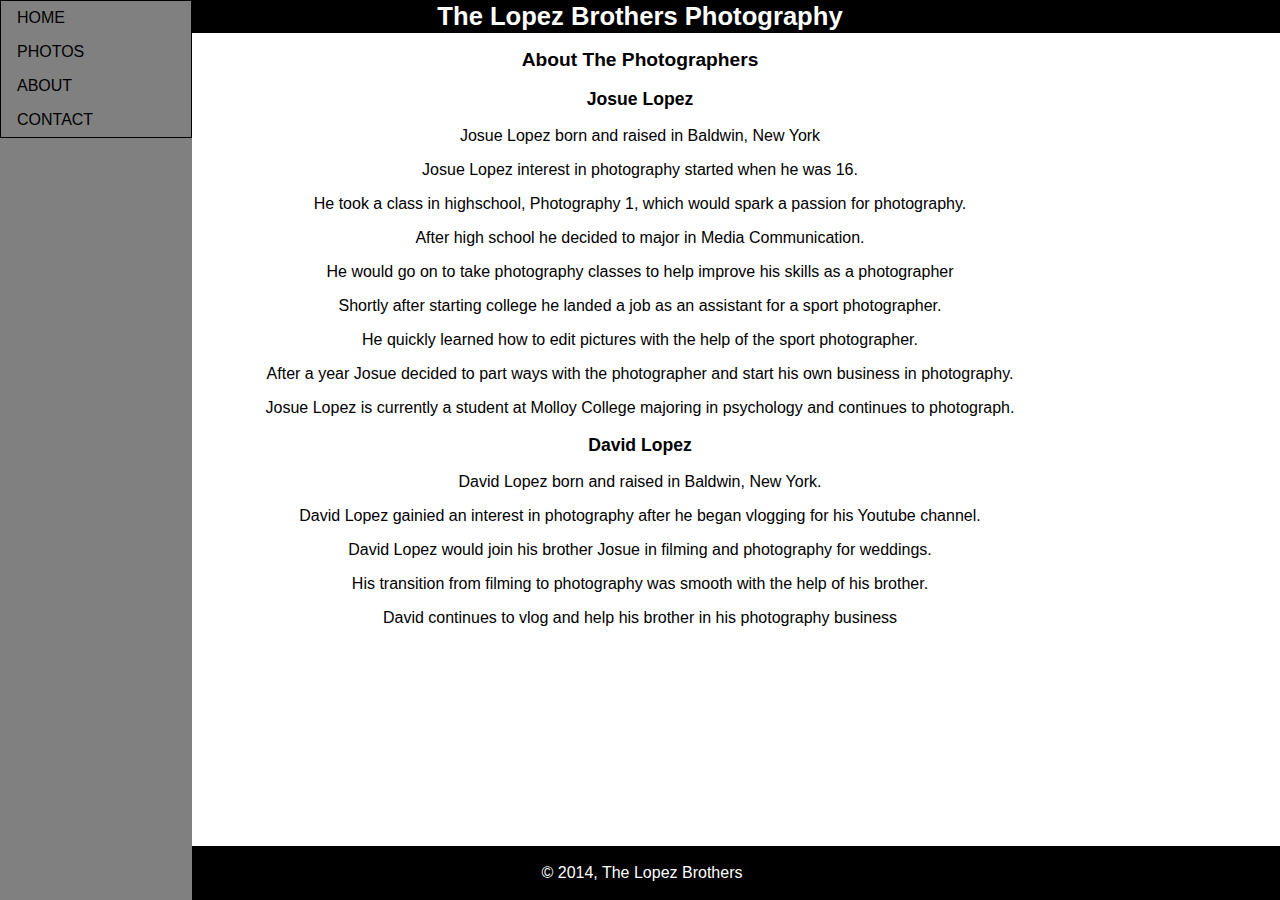
<file: About.html>
<!DOCTYPE html>
<html>
	<head>
		<meta charset="utf-8">
		<title> The Lopez Bros</title>
		<link type = "text/css" rel = "stylesheet" href = "Lopez.css">
	</head>
	<body>
		<h1 id ="Lopez"> The Lopez Brothers Photography</h1>
		<nav>
			<ul>
				<li><a href="Lopez.html"> HOME</a></li>
				<li><a href="Photos.html">PHOTOS</a></li>
				<li class = "selected"><a href="About.html">ABOUT</a></li>
				<li><a href="Contact.html">CONTACT</a></li>
			</ul>
		</nav>
		
	<div id="About">
			<h2>About The Photographers</h2>
				<h3>Josue Lopez</h3>
					<p>Josue Lopez born and raised in Baldwin, New York</p>
					<p>Josue Lopez interest in photography started when he was 16.</p>
					<p> He took a class in highschool, Photography 1, which would spark a passion for photography.</p> 
					<p>After high school he decided to major in Media Communication.</p>
					<p>He would go on to take photography classes to help improve his skills as a photographer</p>
					<p>Shortly after starting college he landed a job as an assistant for a sport photographer.</p> 
					<p>He quickly learned how to edit pictures with the help of the sport photographer.</p>
					<p>After a year Josue decided to part ways with the photographer and start his own business in photography.</p> 
					<p>Josue Lopez is currently a student at Molloy College majoring in psychology and continues to photograph.</p>
				<h3>David Lopez</h3>							
					<p>David Lopez born and raised in Baldwin, New York.</p>
					<p>David Lopez gainied an interest in photography after he began vlogging for his Youtube channel.</p>
					<p>David Lopez would join his brother Josue in filming and photography for weddings.</p>
					<p>His transition from filming to photography was smooth with the help of his brother.</p>
					<p>David continues to vlog and help his brother in his photography business</p>
	</div>					
						<footer>
							<p id = "foot">&copy; 2014, The Lopez Brothers </p>
						</footer>
	</body>
<html>
</file>
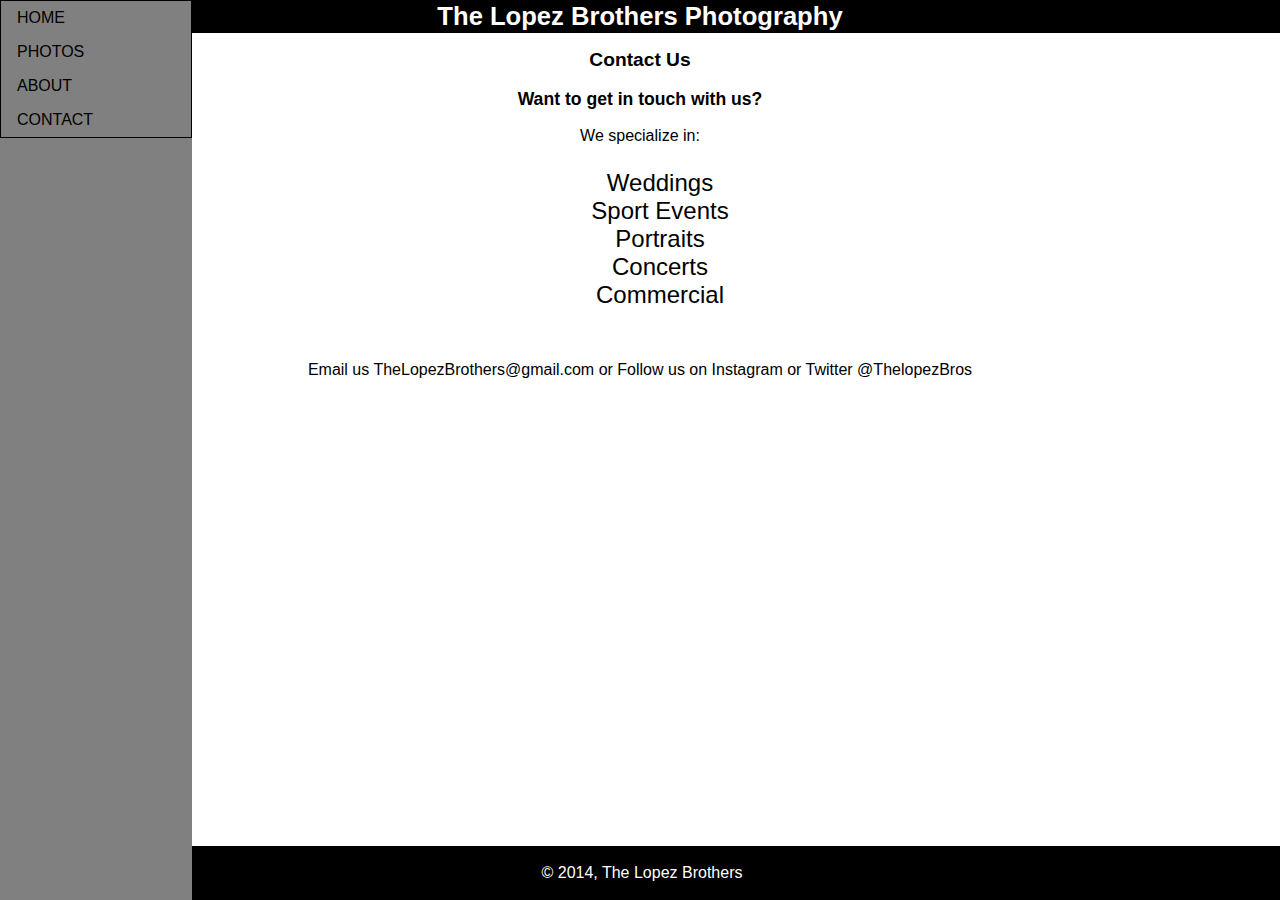
<file: Contact.html>
<!DOCTYPE html>
<html>
	<head>
		<meta charset="utf-8">
		<title> The Lopez Bros</title>
		<link type = "text/css" rel = "stylesheet" href = "Lopez.css">
	</head>
	<body>
		<h1 id ="Lopez"> The Lopez Brothers Photography</h1>
		<nav>
			<ul>
				<li><a href="Lopez.html"> HOME</a></li>
				<li><a href="Photos.html">PHOTOS</a></li>
				<li><a href="About.html">ABOUT</a></li>
				<li class ="selected"><a href="Contact.html">CONTACT</a></li>
			</ul>
		</nav>
	<div id= "Contact">				
			<h2>Contact Us</h2>
				<h3>Want to get in touch with us?</h3>
				<p>We specialize in:</p>
					<ul id = "phototypes">
						<li>Weddings</li>
						<li>Sport Events</li>
						<li>Portraits</li>
						<li>Concerts</li>
						<li>Commercial<li>
					</ul>		
					<p>Email us TheLopezBrothers@gmail.com or
					Follow us on Instagram or Twitter @ThelopezBros</p>
	</div>						
						<footer>
							<p id = "foot">&copy; 2014, The Lopez Brothers </p>
						</footer>
	</body>
<html>
</file>
<file: Lopez.css>
html	{
	height: 100%;
}

body    {
	background-color:white;
	font-size: medium;
	margin: 0px;
	height: 100%;
	width:100%;
	font-family: Verdana, Geneva, sans-serif;
}

#home

nav li	{
	padding: 10px 10px;
	border-bottom: 1px solid  black;
}

nav		{
	background-color: gray;
	width: 15%;
	margin:0;
	position: fixed;
	top: 0;
	height: 100%;
	/*bottom: 0;*/
	z-index: 2;
}

nav ul {
	list-style-type: none;
	padding: 0;
	margin: 0;
	/*height: 100%;*/
	overflow: auto;
	border: 1px solid black;
}

nav a {
	display: block;
	color: #000;
	padding: 8px 16px;
	text-decoration: none;
}



#ring1 {
	margin-left: 0%;
	padding:0px 0px;
	height: auto;
}
#ring2{
	/*text-align: center;*/
	margin-left: 20%;
	background-image: url(images/rings.jpg);
	height: 800px;
	background-repeat: no-repeat;
	width: 100%;
}

#homepicture{
	width: 100%;
}

img {
	max-width: 100%;
}

h1		{
	font-size: 160%;
	text-align: center;
	color: black;
}

h2		{
	font-size: 120%;
	text-align:center;
	color: black;
}

h3		{
	font-size: 110%;
	text-align:center;
	color: black;
}



#Lopez, #foot	{
	color:white;
	text-align:center;
}

p  		{
	color:black;
	text-align: center;
}

#phototypes {
	text-align: center;
	font-size: 150%;
}

#Contact {
	text-align: center;
}

#Lopez, footer {
	padding:2px;
	background-color: black;
	text-align: center;
	margin: 0px;
}

footer {
	position: fixed;
	bottom: 0;
	width: 100%;
}

div.img {
    margin: 5px;
    border: 1px solid #ccc;
    padding: 10px;
    display: table-cell;
    width: 25%;
}

div.table {
	display: table;
	margin-left: 15%
}
div.tablerow {
	display: table-row;
}

div.img:hover {
    border: 1px solid #777;
}


div.desc {
    padding: 15px;
    text-align: center;
}
</file>
